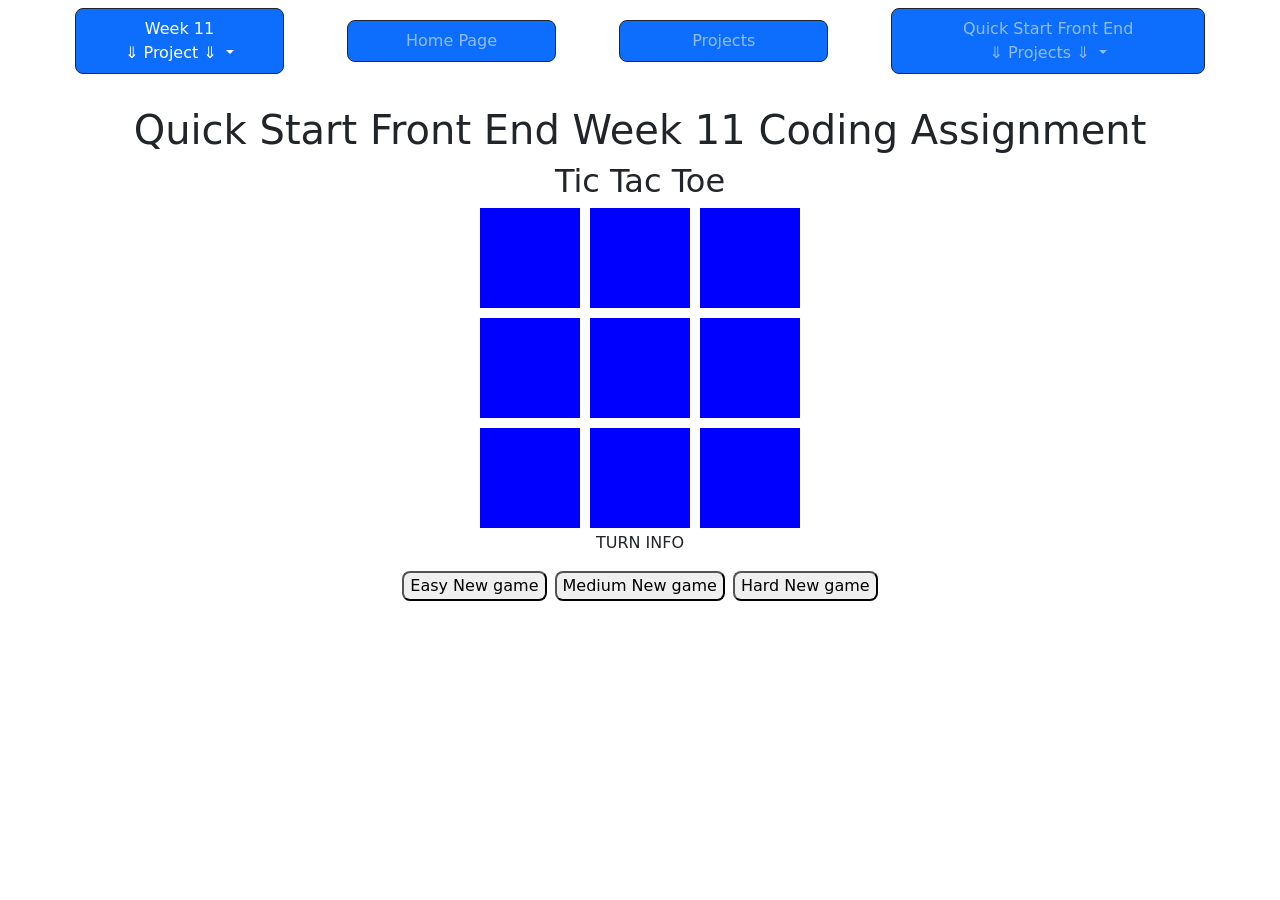
<file: One.html>
<!DOCTYPE html>
<html lang="en">
<head>
    <meta charset="UTF-8">
    <meta name="viewport" content="width=device-width, initial-scale=1.0">
    <title>Week11 / Front End / Quick Start / Brady Burgener</title>
    <!--Connects bootstrap css online to this html-->
    <link href="https://cdn.jsdelivr.net/npm/bootstrap@5.3.3/dist/css/bootstrap.min.css" rel="stylesheet" integrity="sha384-QWTKZyjpPEjISv5WaRU9OFeRpok6YctnYmDr5pNlyT2bRjXh0JMhjY6hW+ALEwIH" crossorigin="anonymous">
    <link rel="stylesheet" href="tictactoe.css">
    <script src="https://cdn.jsdelivr.net/npm/bootstrap@5.3.3/dist/js/bootstrap.bundle.min.js"></script>
    <script src=".\tictactoe.js"></script>
</head>
<body>
    <!--navigation bar formatted using bootstrap
    container-fluid:  a container that takes up the whole of the screen width
    navbar-expand-md: the navigation bar will be on one line when the screen is medium or larger, otherwise each link will be on a separate line
    text-light:  the text of the navigation bar will be light (white)
    navbar-nav: for a full-height and lightweight navigation (including support for dropdowns)
    d-flex: flexbox container
    justify-content-evenly: adjusts the links evenly across the line
    text-center: centers the text in the link
    bg-primary: background blue
    bg-secondary: background gray
    nav-link: navigation link styling
    col-md-2: when screen is medium or larger it will take up 2/12 of the width
    border: the links will have a border
    boarder-dark: the border is going to be dark(black)
    rounded-3:  rounded edges of the border
    active: current page link
    mt-4: margin top 4
    -->
    <div class="container-fluid navbar-expand-md ">
        <nav class="navbar navbar-nav d-flex justify-content-evenly" data-bs-theme="dark">
            <ul class="navbar-nav col-md-2 col-12">
                <li class="nav-item dropdown col-md text-center bg-primary border border-dark rounded-3">
                    <a class="nav-link active dropdown-toggle" href="#" role="button" data-bs-toggle="dropdown" aria-expanded="false"><!--Create a dropdown button-->
                        Week 11<br>&dArr; Project &dArr;
                    </a>
                    <ul class="dropdown-menu col-12">
                        <li><a class="nav-link bg-primary border border-dark rounded-3 text-center" href=".\">Home Page</a></li>
                        <li><a class="nav-link bg-primary border border-dark rounded-3 text-center active" href=".\One.html">1 Player</a></li>
                        <li><a class="nav-link bg-primary border border-dark rounded-3 text-center" href=".\Two.html">2 Player</a></li>
                    </ul>
                </li>
            </ul>
            <a class="text-center bg-primary nav-link col-md-2 col-12 border border-dark rounded-3" href="https://blburgen.github.io/">Home Page</a>
            <a class="text-center bg-primary nav-link col-md-2 col-12 border border-dark rounded-3" href="https://blburgen.github.io/Projects/">Projects</a>
            <ul class="navbar-nav col-md-3 col-12">
                <li class="nav-item dropdown col-md text-center bg-primary border border-dark rounded-3">
                    <a class="nav-link dropdown-toggle" href="#" role="button" data-bs-toggle="dropdown" aria-expanded="false"><!--Create a dropdown button-->
                        Quick Start Front End <br>&dArr; Projects  &dArr;
                    </a>
                    <ul class="dropdown-menu col-12">
                        <li><a class="nav-link bg-primary border border-dark rounded-3 text-center" href="https://blburgen.github.io/QuickStartProjects/">Quick Start Front End Projects Home</a></li>
                        <li><a class="nav-link bg-primary border border-dark rounded-3 text-center" href="https://blburgen.github.io/QuickStartFE01/">Quick Start Front End Week 01</a></li>
                        <li><a class="nav-link bg-primary border border-dark rounded-3 text-center" href="https://blburgen.github.io/QuickStartFE02/">Quick Start Front End Week 02</a></li>
                        <li><a class="nav-link bg-primary border border-dark rounded-3 text-center" href="https://blburgen.github.io/QuickStartFE03/">Quick Start Front End Week 03</a></li>
                        <li><a class="nav-link bg-primary border border-dark rounded-3 text-center" href="https://blburgen.github.io/QuickStartFE07/">Quick Start Front End Week 07</a></li>
                        <li><a class="nav-link bg-primary border border-dark rounded-3 text-center" href="https://blburgen.github.io/QuickStartFE08/">Quick Start Front End Week 08</a></li>
                        <li><a class="nav-link bg-primary border border-dark rounded-3 text-center" href="https://blburgen.github.io/QuickStartFE09/">Quick Start Front End Week 09</a></li>
                        <li><a class="nav-link bg-primary border border-dark rounded-3 text-center" href="https://blburgen.github.io/QuickStartFE10/">Quick Start Front End Week 10</a></li>
                        <li><a class="nav-link bg-primary border border-dark rounded-3 text-center active" href="https://blburgen.github.io/QuickStartFE11/">Quick Start Front End Week 11</a></li>
                        <li><a class="nav-link bg-primary border border-dark rounded-3 text-center" href="https://blburgen.github.io/QuickStartFE12/">Quick Start Front End Week 12</a></li>
                        <li><a class="nav-link bg-primary border border-dark rounded-3 text-center" href="https://blburgen.github.io/QuickStartFE13/">Quick Start Front End Week 13</a></li>
                        <li><a class="nav-link bg-primary border border-dark rounded-3 text-center" href="https://blburgen.github.io/QuickStartFE14/">Quick Start Front End Week 14-16</a></li>
                        <li><a class="nav-link bg-primary border border-dark rounded-3 text-center" href="https://blburgen.github.io/QuickStartFE16/">Quick Start Front End Week 16-18</a></li>
                    </ul>
                </li>
            </ul>
            <!-- <a class="text-center bg-primary nav-link col-md-2 col-12 border border-dark rounded-3" href="https://blburgen.github.io/QuickStartProjects/">Quick Start Front End Projects</a> -->
        </nav>
    </div>
    <div class="container-fluid mt-4">
        <h1 class="text-center">Quick Start Front End Week 11 Coding Assignment</h1>
        <h2 class="text-center">Tic Tac Toe</h2>
        <h3 class="text-center"></h3>
    </div>
    <!-- 3x3 grid for the game board -->
    <div id="gameBoard">
        <button></button>
        <button></button>
        <button></button>
        <button></button>
        <button></button>
        <button></button>
        <button></button>
        <button></button>
        <button></button>
    </div>

    <p id="turnInfo" class="text-center">TURN INFO</p>
    <div class="container-fluid d-flex justify-content-center">
        <button id="easyNewGameButton" class="rounded-3 me-2">Easy New game</button>  
        <button id="mediumNewGameButton" class="rounded-3 me-2">Medium New game</button>  
        <button id="hardNewGameButton" class="rounded-3">Hard New game</button>  
    </div>
</body>
</html>
</file>
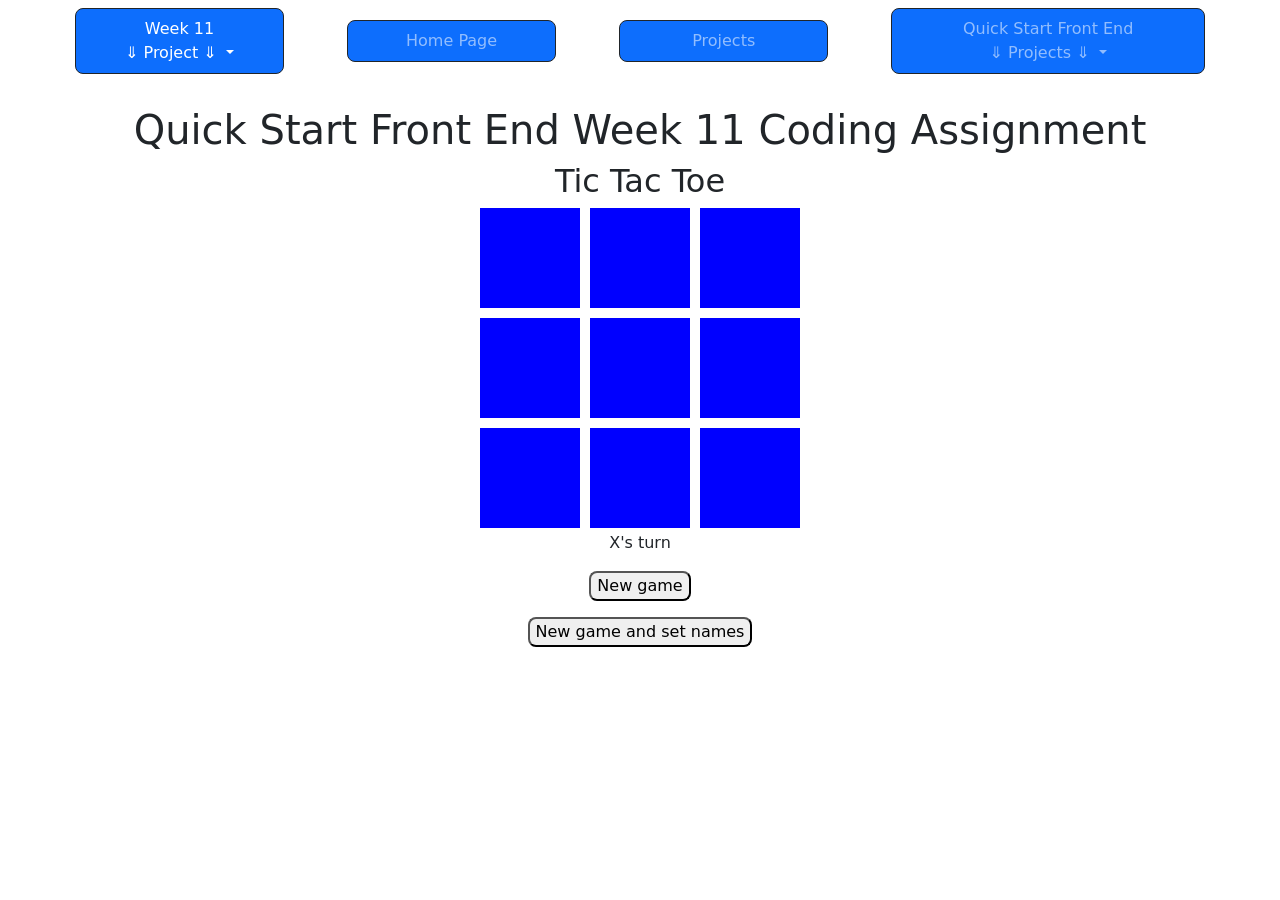
<file: Two.html>
<!DOCTYPE html>
<html lang="en">
<head>
    <meta charset="UTF-8">
    <meta name="viewport" content="width=device-width, initial-scale=1.0">
    <title>Week11 / Front End / Quick Start / Brady Burgener</title>
    <!--Connects bootstrap css online to this html-->
    <link href="https://cdn.jsdelivr.net/npm/bootstrap@5.3.3/dist/css/bootstrap.min.css" rel="stylesheet" integrity="sha384-QWTKZyjpPEjISv5WaRU9OFeRpok6YctnYmDr5pNlyT2bRjXh0JMhjY6hW+ALEwIH" crossorigin="anonymous">
    <link rel="stylesheet" href="tictactoe.css">
    <script src="https://cdn.jsdelivr.net/npm/bootstrap@5.3.3/dist/js/bootstrap.bundle.min.js"></script>
    <script src=".\tictactoe2.js"></script>
</head>
<body>
    <!--navigation bar formatted using bootstrap
    container-fluid:  a container that takes up the whole of the screen width
    navbar-expand-md: the navigation bar will be on one line when the screen is medium or larger, otherwise each link will be on a separate line
    text-light:  the text of the navigation bar will be light (white)
    navbar-nav: for a full-height and lightweight navigation (including support for dropdowns)
    d-flex: flexbox container
    justify-content-evenly: adjusts the links evenly across the line
    text-center: centers the text in the link
    bg-primary: background blue
    bg-secondary: background gray
    nav-link: navigation link styling
    col-md-2: when screen is medium or larger it will take up 2/12 of the width
    border: the links will have a border
    boarder-dark: the border is going to be dark(black)
    rounded-3:  rounded edges of the border
    active: current page link
    mt-4: margin top 4
    -->
    <div class="container-fluid navbar-expand-md ">
        <nav class="navbar navbar-nav d-flex justify-content-evenly" data-bs-theme="dark">
            <ul class="navbar-nav col-md-2 col-12">
                <li class="nav-item dropdown col-md text-center bg-primary border border-dark rounded-3">
                    <a class="nav-link active dropdown-toggle" href="#" role="button" data-bs-toggle="dropdown" aria-expanded="false"><!--Create a dropdown button-->
                        Week 11<br>&dArr; Project &dArr;
                    </a>
                    <ul class="dropdown-menu col-12">
                        <li><a class="nav-link bg-primary border border-dark rounded-3 text-center" href=".\">Home Page</a></li>
                        <li><a class="nav-link bg-primary border border-dark rounded-3 text-center" href=".\One.html">1 Player</a></li>
                        <li><a class="nav-link bg-primary border border-dark rounded-3 text-center active" href=".\Two.html">2 Player</a></li>
                    </ul>
                </li>
            </ul>
            <a class="text-center bg-primary nav-link col-md-2 col-12 border border-dark rounded-3" href="https://blburgen.github.io/">Home Page</a>
            <a class="text-center bg-primary nav-link col-md-2 col-12 border border-dark rounded-3" href="https://blburgen.github.io/Projects/">Projects</a>
            <ul class="navbar-nav col-md-3 col-12">
                <li class="nav-item dropdown col-md text-center bg-primary border border-dark rounded-3">
                    <a class="nav-link dropdown-toggle" href="#" role="button" data-bs-toggle="dropdown" aria-expanded="false"><!--Create a dropdown button-->
                        Quick Start Front End <br>&dArr; Projects  &dArr;
                    </a>
                    <ul class="dropdown-menu col-12">
                        <li><a class="nav-link bg-primary border border-dark rounded-3 text-center" href="https://blburgen.github.io/QuickStartProjects/">Quick Start Front End Projects Home</a></li>
                        <li><a class="nav-link bg-primary border border-dark rounded-3 text-center" href="https://blburgen.github.io/QuickStartFE01/">Quick Start Front End Week 01</a></li>
                        <li><a class="nav-link bg-primary border border-dark rounded-3 text-center" href="https://blburgen.github.io/QuickStartFE02/">Quick Start Front End Week 02</a></li>
                        <li><a class="nav-link bg-primary border border-dark rounded-3 text-center" href="https://blburgen.github.io/QuickStartFE03/">Quick Start Front End Week 03</a></li>
                        <li><a class="nav-link bg-primary border border-dark rounded-3 text-center" href="https://blburgen.github.io/QuickStartFE07/">Quick Start Front End Week 07</a></li>
                        <li><a class="nav-link bg-primary border border-dark rounded-3 text-center" href="https://blburgen.github.io/QuickStartFE08/">Quick Start Front End Week 08</a></li>
                        <li><a class="nav-link bg-primary border border-dark rounded-3 text-center" href="https://blburgen.github.io/QuickStartFE09/">Quick Start Front End Week 09</a></li>
                        <li><a class="nav-link bg-primary border border-dark rounded-3 text-center" href="https://blburgen.github.io/QuickStartFE10/">Quick Start Front End Week 10</a></li>
                        <li><a class="nav-link bg-primary border border-dark rounded-3 text-center active" href="https://blburgen.github.io/QuickStartFE11/">Quick Start Front End Week 11</a></li>
                        <li><a class="nav-link bg-primary border border-dark rounded-3 text-center" href="https://blburgen.github.io/QuickStartFE12/">Quick Start Front End Week 12</a></li>
                        <li><a class="nav-link bg-primary border border-dark rounded-3 text-center" href="https://blburgen.github.io/QuickStartFE13/">Quick Start Front End Week 13</a></li>
                        <li><a class="nav-link bg-primary border border-dark rounded-3 text-center" href="https://blburgen.github.io/QuickStartFE14/">Quick Start Front End Week 14-16</a></li>
                        <li><a class="nav-link bg-primary border border-dark rounded-3 text-center" href="https://blburgen.github.io/QuickStartFE16/">Quick Start Front End Week 16-18</a></li>
                    </ul>
                </li>
            </ul>
            <!-- <a class="text-center bg-primary nav-link col-md-2 col-12 border border-dark rounded-3" href="https://blburgen.github.io/QuickStartProjects/">Quick Start Front End Projects</a> -->
        </nav>
    </div>
    <div class="container-fluid mt-4">
        <h1 class="text-center">Quick Start Front End Week 11 Coding Assignment</h1>
        <h2 class="text-center">Tic Tac Toe</h2>
        <h3 class="text-center"></h3>
    </div>
    <!-- 3x3 grid for the game board -->
    <div id="gameBoard">
        <button></button>
        <button></button>
        <button></button>
        <button></button>
        <button></button>
        <button></button>
        <button></button>
        <button></button>
        <button></button>
     </div>

    <p id="turnInfo" class="text-center">TURN INFO</p>
    <div class="container-fluid d-flex justify-content-center mb-3">
        <button id="newGameButton" class="rounded-3">New game</button>
    </div>
    <div class="container-fluid d-flex justify-content-center">
        <button id="newNames" class="rounded-3">New game and set names</button> 
    </div>
</body>
</html>
</file>
<file: tictactoe.css>
#gameBoard {
   font: 85px arial, sans-serif; 
   margin: 3px;

   display: grid;
   justify-content: center;
   grid-template-columns: 100px 100px 100px;
   grid-template-rows: 100px 100px 100px;
   grid-gap: 10px;
}

#gameBoard > button {
   background-color: blue;
   border: 1px solid Blue;
   text-align: center;
}
</file>
